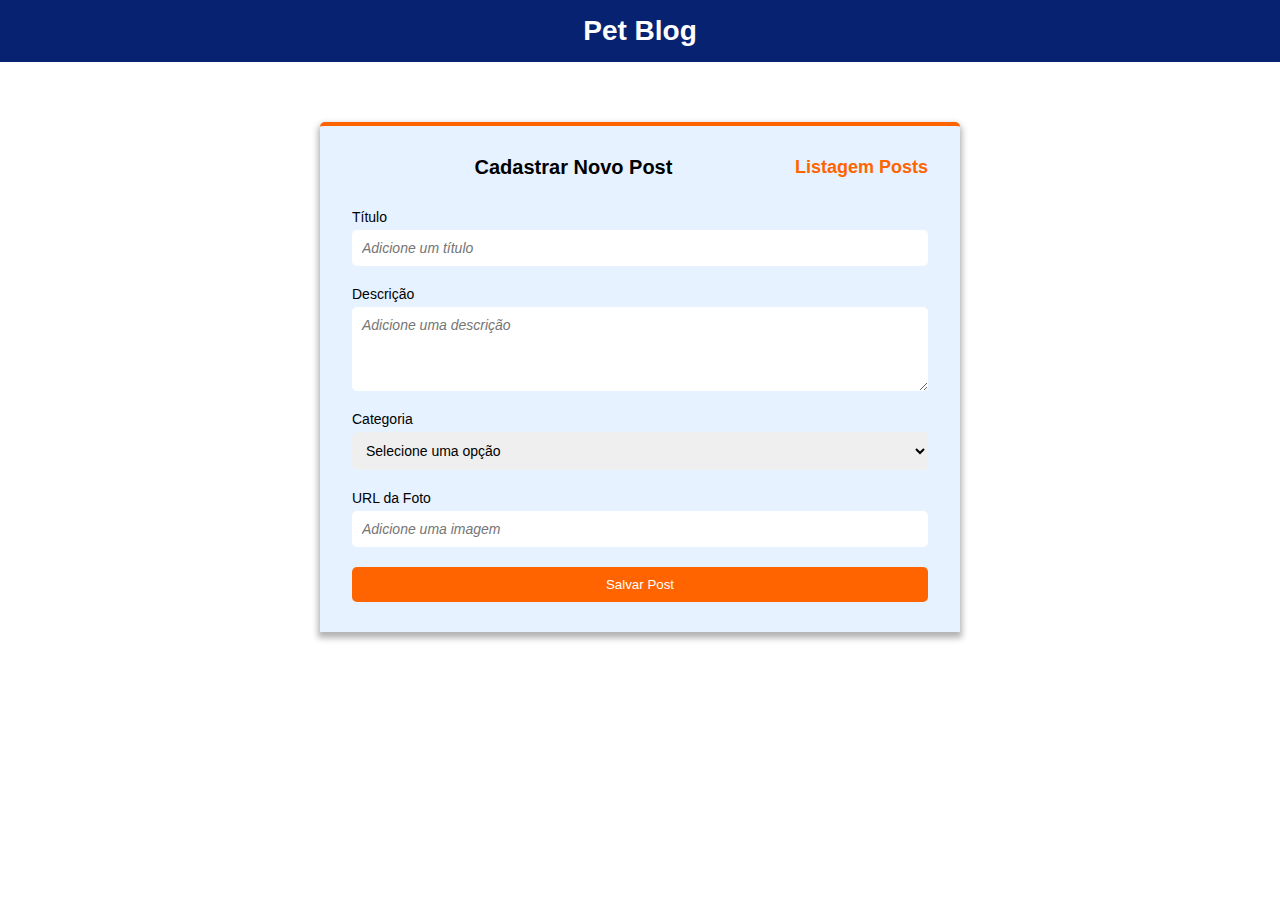
<file: cadastro_post.html>
<!DOCTYPE html>
<html lang="pt-BR">

<head>
    <meta charset="UTF-8">
    <meta name="viewport" content="width=device-width, initial-scale=1.0">
    <title>Novo Post</title>
    <link rel="stylesheet" href="styles/main.css">
</head>

<body>
    <header class="text-center">
        <a href="index.html">
            <h1>Pet Blog</h1>
        </a>
    </header>

    <main>
        <div class="container">
            <div class="topo-tabela">
                <h2>Cadastrar Novo Post</h2>
                <a href="listagem_post_admin.html">Listagem Posts</a>
            </div>

            <form id="postForm" autocomplete="off">
                <div class="form-group mb20">
                    <label for="titulo">Título</label>
                    <input type="text" id="titulo" name="titulo" required placeholder="Adicione um título">
                </div>

                <div class="form-group mb20">
                    <label for="descricao">Descrição</label>
                    <textarea id="descricao" name="descricao" rows="4" required
                        placeholder="Adicione uma descrição"></textarea>
                </div>

                <div class="form-group mb20">
                    <label for="categoria">Categoria</label>
                    <select id="categoria" name="categoria" required>
                        <option value="SELECIONE">Selecione uma opção</option>
                        <option value="CÃES">Cães</option>
                        <option value="GATOS">Gatos</option>
                        <option value="PÁSSAROS">Pássaros</option>
                        <option value="DIVERSOS">Diversos</option>
                    </select>
                </div>

                <div class="form-group mb20">
                    <label for="foto">URL da Foto</label>
                    <input type="url" id="foto" name="foto" required placeholder="Adicione uma imagem">
                </div>

                <button class="mb30" type="submit">Salvar Post</button>
            </form>
        </div>

    </main>
    <script src="scripts/cadastro_post.js"></script>
</body>

</html>
</file>
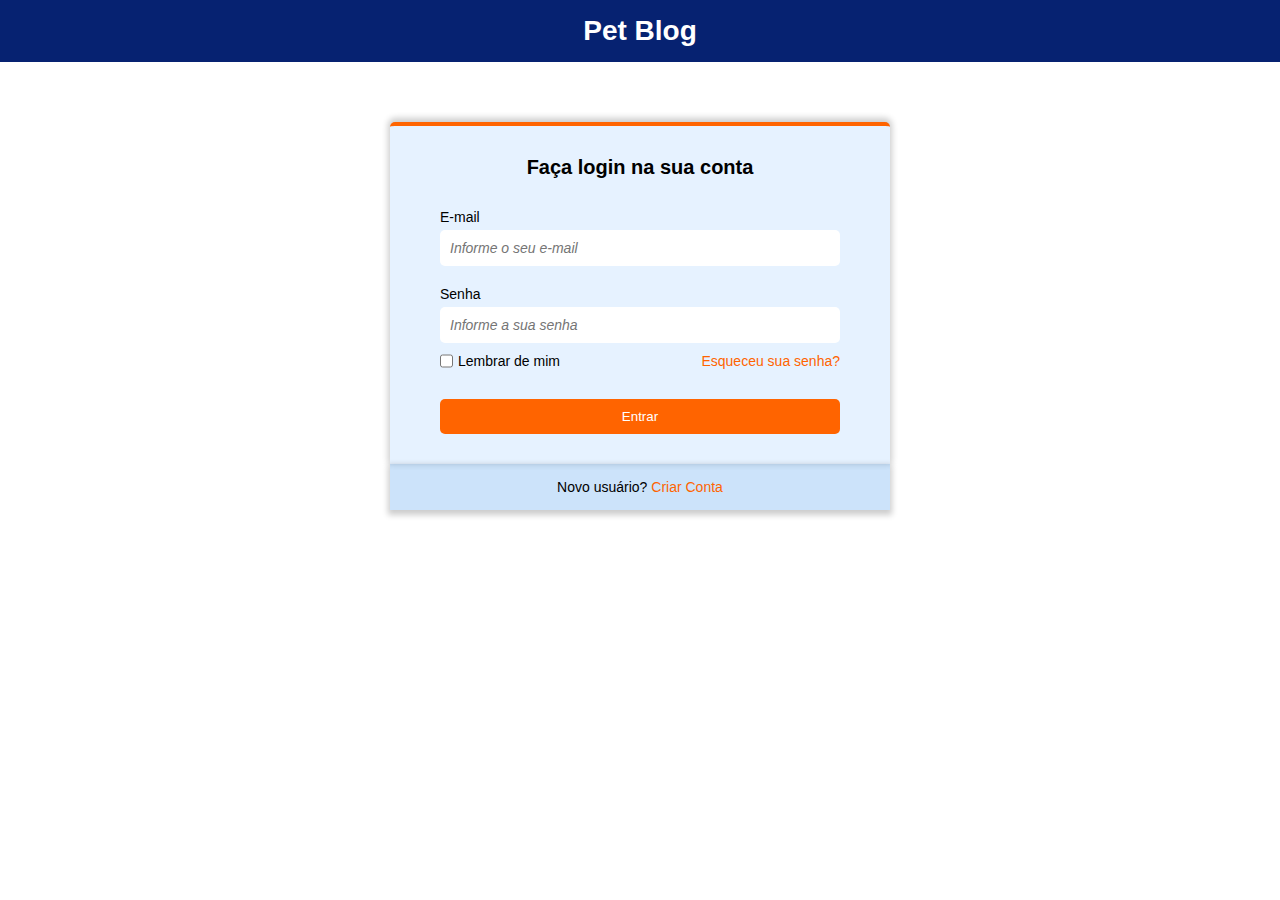
<file: login.html>
<!DOCTYPE html>
<html lang="en">

<head>
    <meta charset="UTF-8">
    <meta name="viewport" content="width=device-width, initial-scale=1.0">
    <link rel="stylesheet" href="./styles/login.css">
    <title>tela de login</title>
</head>

<body>
    <header class="text-center">
        <a href="index.html"><h1>Pet Blog</h1></a>

    </header>
    <main class="flex-col align-center">
        <section class="container container-de-cima align-center flex-col">
            <h2>Faça login na sua conta</h2>

            <div id="confirmationMessage" class="confirmationMessage mb20 text-center invisible">
                <span>Em breve você deverá receber um e-mail com mais instruções.</span>
            </div>

            <form id="loginForm" class="flex-col" autocomplete="off">
                <div class="mb20">
                    <label class="mb5" for="email">E-mail</label>
                    <input class="outline" type="email" id="email" placeholder="Informe o seu e-mail">
                    <span class="error" id="errorEmail"></span>
                </div>

                <div>
                    <label class="mb5" for="password">Senha</label>
                    <input class="outline" type="password" id="password" placeholder="Informe a sua senha">
                    <span class="error" id="errorPassword"></span>
                </div>

                <div class="details mb30">
                    <div class="rememberMe">
                        <label for="rememberMe">Lembrar de mim</label>
                        <input type="checkbox" id="rememberMe">
                    </div>
                    <a href="recuperacao_senha.html" class="esqueceuSenha">Esqueceu sua senha?</a>
                </div>

                <button class="mb30" type="submit">Entrar</button>
            </form>
        </section>

        <div class="container container-de-baixo text-center flex-col">
            <span>Novo usuário? <a href="criar_conta.html">Criar Conta</a></span>
        </div>

    </main>
</body>
<script src="./scripts/login.js"></script>
</html>
</file>
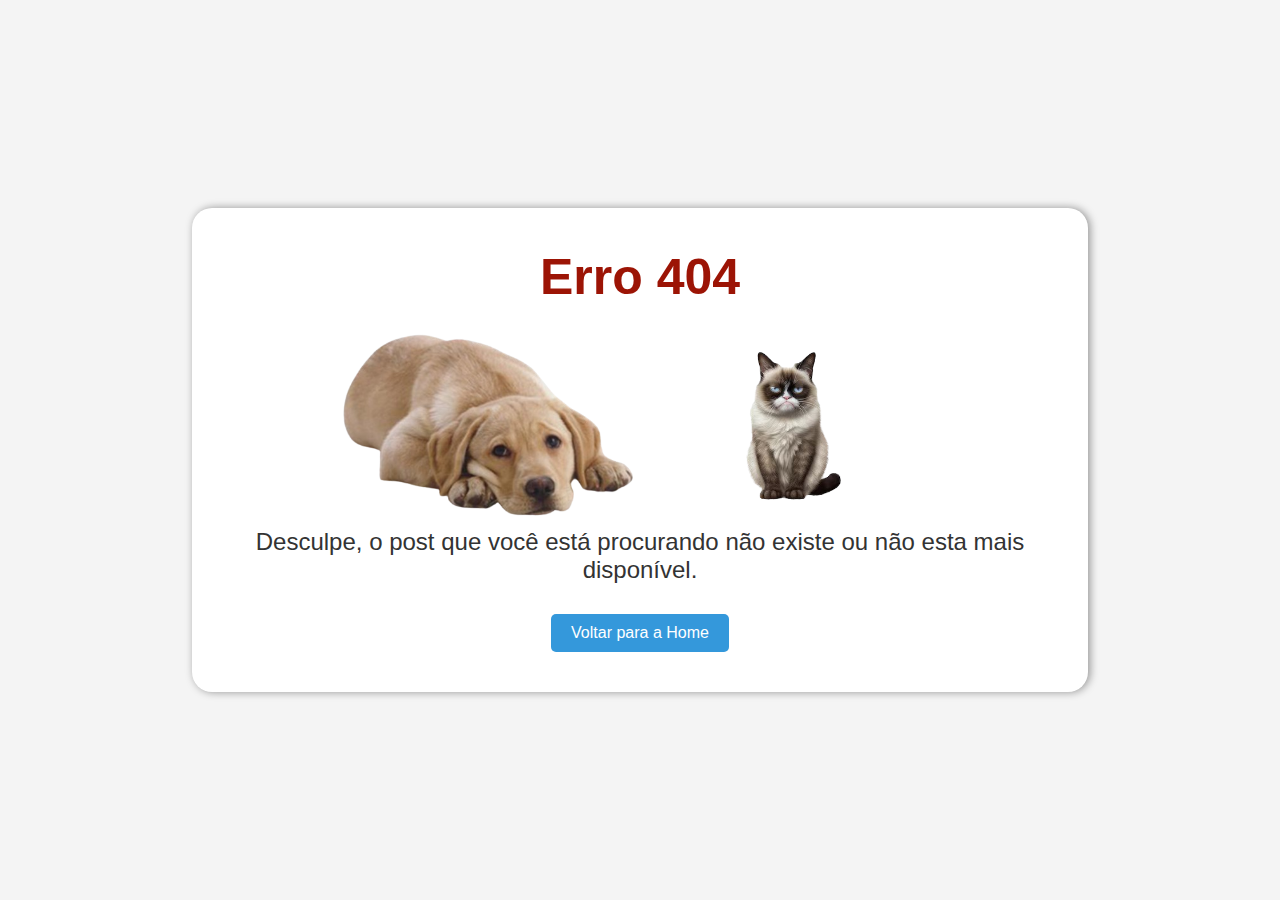
<file: pag404.html>
<!DOCTYPE html>
<html lang="pt-BR">
<head>
    <meta charset="UTF-8">
    <meta name="viewport" content="width=device-width, initial-scale=1.0">
    <title>404 - Post não encontrado</title>
    <style>
        
        * {
            margin: 0;
            padding: 0;
            box-sizing: border-box;
        }

        body {
            font-family: Arial, sans-serif;
            background-color: #f4f4f4;
            color: #333;
            text-align: center;
            display: flex;
            justify-content: center;
            align-items: center;
            height: 100vh;
            margin: 0;
            font-family: 'Gill Sans', 'Gill Sans MT', Calibri, 'Trebuchet MS', sans-serif;
        }

        .container {
            max-width: 70%;
            margin: 0 auto;
        }

        .content {
            display: flex;
            flex-direction: column;
            align-items: center;
            background-color: #fff;
            padding: 40px;
            border-radius: 20px;
            box-shadow: 2px 0 8px rgba(0, 0, 0, 0.4);
        }

        h1 {
            font-size: 50px;
            color: #9c1405;
            margin-bottom: 20px;
        }

        p {
            font-size: 24px;
            margin-bottom: 30px;
        }

        .home-button {
            display: inline-block;
            padding: 10px 20px;
            font-size: 16px;
            color: #fff;
            background-color: #3498db;
            text-decoration: none;
            border-radius: 5px;
        }

        .home-button:hover {
            background-color: #2980b9;
        }

        .img-container {
            display: flex;
            justify-content: center;
            width: 90%;
        }

        .image-dog, .image-gato{
            width: 100%;
            object-fit:cover;
            max-width: 300px;
        }

        @media (max-width: 800px) {
            .image-gato {
                display: none;
            }
        }
    </style>
</head>
<body>
    <div class="container">
        <div class="content">
            <h1>Erro 404</h1>
            <div class="img-container">
                <img src="assets/dog-triste.png" class="image-dog"/>
                <img src="assets/gato-triste.png" class="image-gato" />
            </div>
            
            <p>Desculpe, o post que você está procurando não existe ou não esta mais disponível.</p>

                
            <a href="/index.html" class="home-button">Voltar para a Home</a>

        </div>
    </div>
</body>
</html>
</file>
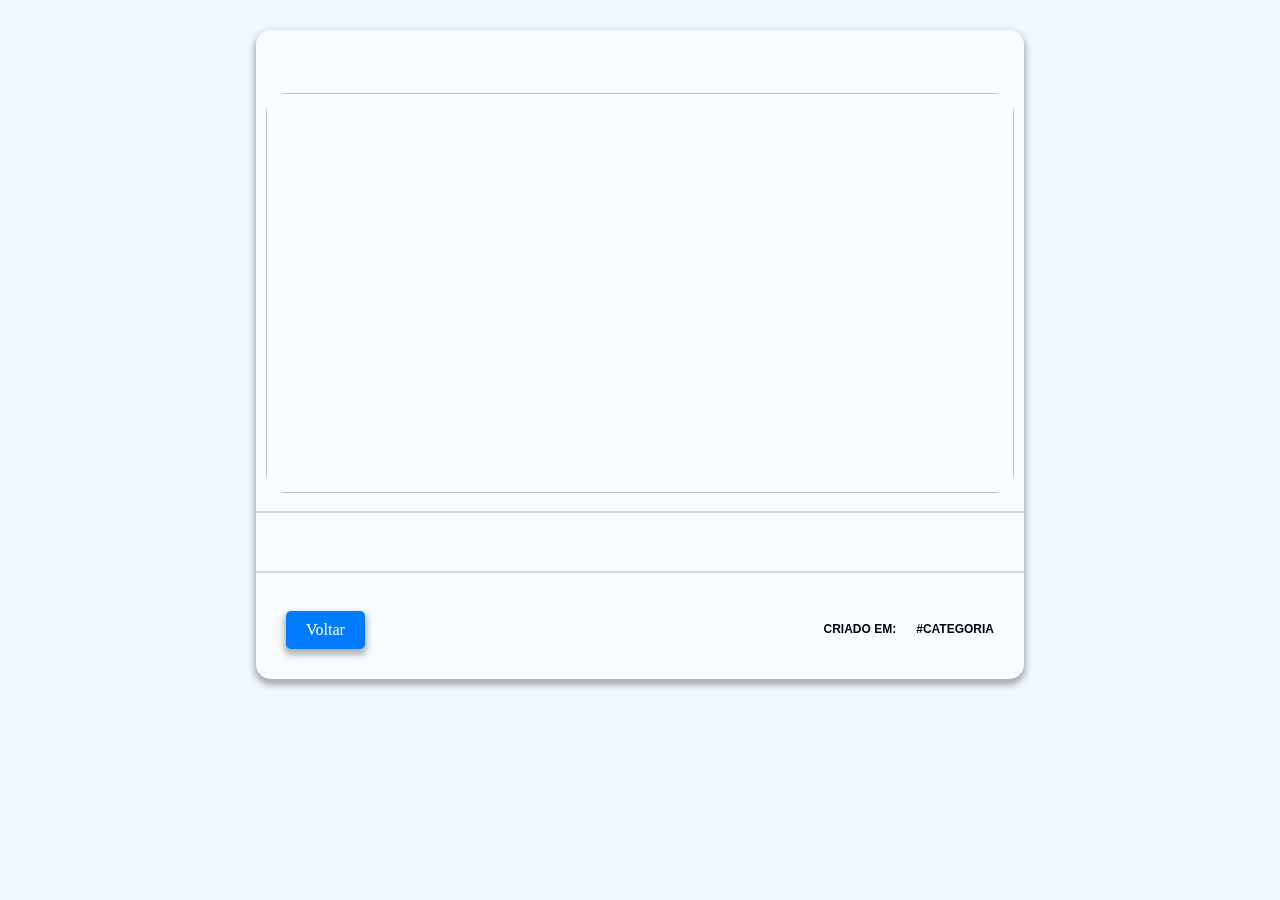
<file: post.html>
<!DOCTYPE html>
<html lang="pt-br">
  <head>
    <meta charset="UTF-8" />
    <meta name="viewport" content="width=device-width, initial-scale=1.0" />
    <title>Post</title>
    <link rel="stylesheet" href="styles/normalize.css" />
    <link rel="stylesheet" href="styles/verPosts.css" />
  </head>
  <body>
    <div class="container">
        <h1 id="titulo"></h1>
        <div class="img-container">
            <img class="post-img" id="foto"/>
        </div>
        <hr />
        <p class="content-description" id="descricao">
        </p>
        <hr />
        <div class="container-end">
          <button class="btn-voltar" id="botao">Voltar</button>
          <div class="container-category">
            <p class="created-in">Criado em: <span id="data-criacao"></span></p>
            <p class="post-category">#<span id="categoria">categoria</span></p>
          </div>
        </div>
    </div>

    <script src="scripts/ver_post.js"></script>
  </body>
</html>
</file>
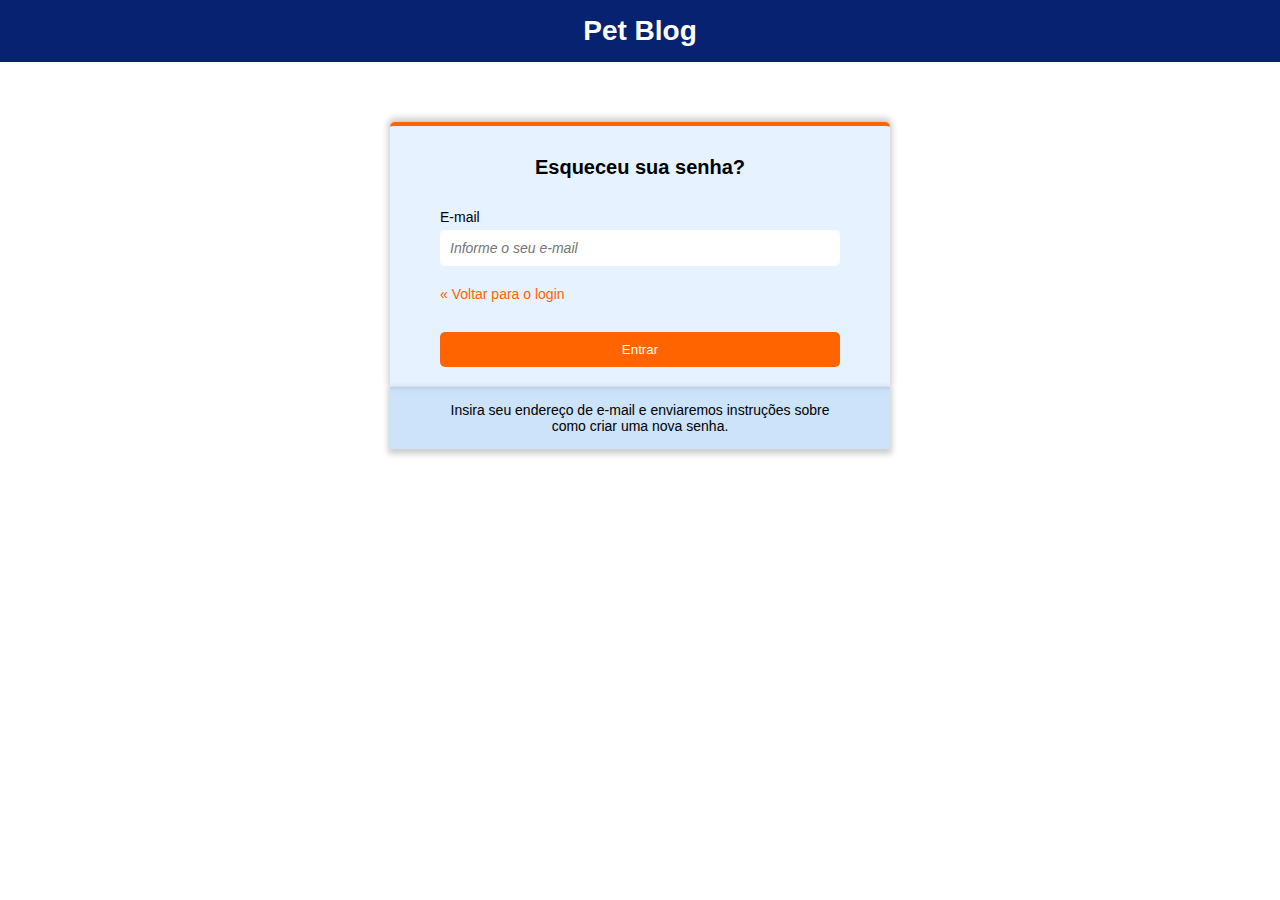
<file: recuperacao_senha.html>
<!DOCTYPE html>
<html lang="en">

<head>
    <meta charset="UTF-8">
    <meta name="viewport" content="width=device-width, initial-scale=1.0">
    <link rel="stylesheet" href="./styles/login.css">
    <title>recuperacao de senha</title>
</head>

<body>
    <header class="text-center">
        <a href="index.html">
            <h1>Pet Blog</h1>
        </a>

    </header>
    <main class="flex-col align-center">
        <section class="container container-de-cima align-center flex-col">
            <h2>Esqueceu sua senha?</h2>

            <form id="forgotPasswordForm" class="flex-col" autocomplete="off">
                <div class="mb10">
                    <label class="mb5" for="emailPasswordForm">E-mail</label>
                    <input class="outline" type="email" id="emailPasswordForm" placeholder="Informe o seu e-mail">
                    <span class="error" id="errorEmailPasswordForm"></span>
                </div>

                <div class="details mb30">
                    <a href="login.html">« Voltar para o login </a>
                </div>

                <button class="mb20" type="submit">Entrar</button>                
            </form>
        </section>

        <section class="container container-de-baixo text-center flex-col">
            <div class="instructionMessage text-center">
                <span>Insira seu endereço de e-mail e enviaremos instruções sobre como criar uma nova senha.</span>
            </div>
        </section>

    </main>
</body>
<script src="./scripts/recuperacao_senha.js"></script>

</html>
</file>
<file: styles/main.css>
* {
    margin: 0;
    padding: 0;
    font-family: Helvetica, sans-serif;
}

body {
    background-color: #fff;
    color: #000;
}

header {
    margin-bottom: 60px;
    padding: 15px;
    background-color: #062271;
}

header h1 {
    color: #fff;
    text-align: center;
}

main {
    display: flex;
    justify-content: center;
    align-items: center;
    flex-flow: column;
}

.container {
    width: 50%;
    max-width: 800px;
    min-width: 300px;
    margin: 0 auto;
    background-color: #E6F2FF;
    border-top: 4px solid #FF6400;
    border-radius: 5px 5px 0 0;
    align-items: center;
    display: flex;
    flex-flow: column;
    box-shadow: 0 4px 6px 2px rgba(0, 0, 0, 0.3);
}    

.topo-tabela {
    width: 90%;
    display: flex;
    justify-content: space-between;
    align-items: center;
}

h2 {
    font-weight: bold;
    font-size: 20px;
    color: #000;
    margin: 30px auto;
}

.mb5 {
    margin-bottom: 5px;
}    

.mb10 {
    margin-bottom: 10px;
}

.mb20 {
    margin-bottom: 20px;
}    

.mb30 {
    margin-bottom: 30px;
}

form {
    width: 90%;
}    

form label {
    display: block;
    font-size: 14px;
    user-select: none;
    margin-bottom: 5px;
}    

form input,
form textarea {
    display: block;
    width: calc(100% - 20px);
    border: none;
    border-radius: 5px;
    padding: 10px;
    font-style: italic;
    font-size: 14px;
}   

form select {
    display: block;
    width: calc(100%);
    border: none;
    border-radius: 5px;
    padding: 10px;
    font-size: 14px;
}

input:focus,
textarea:focus {
    outline: 2px solid #005bb5;
}

button {
    width: 100%;
    padding: 10px;
    background-color: #FF6400;
    color: white;
    border: none;
    border-radius: 5px;
    cursor: pointer;
}

button:hover {
    cursor: pointer;
}

a {
    text-decoration: none;
    font-size: 14px;
    font-weight: bold;
    color: #FF6400;
}    

div a {
    font-size: 18px;
}

a:hover {
    text-decoration: underline;
}

a:visited {
    color: #FF6400;
}    


/* */

table {
    width: 100%;
    border-collapse: collapse;
}

table, th, td {
    border: 1px solid #b3d1ff;
    font-size: 15px;
    word-break: break-word;
}

td {
    padding: 10px;
    text-align: center;
    background-color: #CCE3FA;
    max-width: 150px;
    white-space: nowrap;
    text-overflow: clip;
    overflow: hidden;
    text-overflow: ellipsis;
}

th {
    background-color: #005bb5;
    color: #fff;
    padding: 6px 4px;
}

button.delete-btn {
    background-color: #FF6400;
    color: white;
    border: none;
    border-radius: 5px;
    padding: 5px 10px;
    cursor: pointer;
}

button.delete-btn:hover {
    background-color: #dd4600;
}
</file>
<file: styles/login.css>
* {
    margin: 0;
    padding: 0;
    font-family: sans-serif;
}

body {
    background-color: #fff;
    color: #000;
}

header {
    margin-bottom: 60px;
    padding: 15px;
    background-color: #062271;
}

header h1 {
    color: #fff;
}

main {
    justify-content: center;
}    

.text-center {
    text-align: center;
}

.container {
    width: 50%;
    max-width: 500px;
    min-width: 300px;
    margin: 0 auto;
}    

.container-de-cima {
    background-color: #E6F2FF;
    border-top: 4px solid #FF6400;
    border-radius: 5px 5px 0 0;
    box-shadow: 0 -2px 6px 2px rgba(0, 0, 0, 0.2);
}

.container-de-baixo {
    padding: 15px 0;
    background-color: #0073e633;
    box-shadow: 0 3px 6px 2px rgba(0, 0, 0, 0.2);
}

.flex-col {
    display: flex;
    flex-flow: column;
}

.align-center {
    align-items: center;
}

h2 {
    font-weight: bold;
    font-size: 20px;
    color: #000;
    margin: 30px auto;
}    

form {
    width: 80%;
}    

.mb5 {
    margin-bottom: 5px;
}    

form label {
    display: block;
    font-size: 14px;
    user-select: none;
}    

form input {
    display: block;
    width: calc(100% - 20px);
    border: none;
    border-radius: 5px;
    padding: 10px;
    font-style: italic;
    font-size: 14px;
}    

.outlineError:focus {
    outline: 2px solid #FF6400;
}

.outline:focus {
    outline: 2px solid #005bb5;
}    

.mb10 {
    margin-bottom: 10px;
}

.mb20 {
    margin-bottom: 20px;
}    

.mb30 {
    margin-bottom: 30px;
}

.details {
    display: flex;
    justify-content: space-between;
    margin-top: 10px;
}    

.details input[type="checkbox"] {
    width: auto;
}    

.rememberMe {
    display: flex;
    flex-flow: row-reverse;
    justify-content: center;    
    gap: 5px;
}    

a {
    text-decoration: none;
    font-size: 14px;
    color: #FF6400;
}    

a:hover {
    text-decoration: underline;
}

a:visited {
    color: #FF6400;
}    

button {
    padding: 10px;
    border-radius: 5px;
    border: none;
    background-color: #FF6400;
    color: #fff;
}    

button:hover {
    cursor: pointer;
}    

.container-de-baixo span {
    font-size: 14px;
}

.error {
    font-size: 14px;
    color: #FF6400;
    user-select: none;
}

.instructionMessage span {
    width: 80%;
    display: block;
    margin: 0 auto;
}

.confirmationMessage {
    width: 80%;
    padding: 10px 0;
    background-color: #5fb35f;
    border-top: 3px solid #308830;
}

.invisible {
    display: none;}

.visible {
    display: block;
}
</file>
<file: styles/verPosts.css>
body {
    background-color: #f0f8ff;
    margin: 0;
    padding: 0;
    display: flex;
    justify-content: center;
}

.container {
    width: 60%;
    background-color: rgba(255, 255, 255, 0.6);
    margin: 30px auto;
    box-shadow: 0 4px 6px 2px rgba(0, 0, 0, 0.3);
    border-radius: 15px;
    backdrop-filter: blur(2px);
}

.container h1 {
    text-align: center;
    padding-top: 10px;
    font-family: 'Gill Sans MT', sans-serif;
}

.img-container {
    padding: 10px;
}

.post-img{
    width: 100%;
    height: 400px;
    object-fit: cover;
    border-radius: 20px;
    display: block;
    margin: 0 auto;
}

hr {
    border: 1px solid #c3c6c9ac;
}

.content-description {
    padding: 15px 30px;
    text-align: justify;
    font-size: 14px;
    font-family: 'Gill Sans', sans-serif;
}

.container-end {
    display: flex;
    justify-content: space-between;
    align-items: flex-start;
}

.btn-voltar{
    margin-left: 30px;
    margin-top: 30px;
    padding: 10px 20px; 
    font-size: 16px; 
    background-color: #007bff;
    box-shadow: 0 4px 6px 2px rgba(0, 0, 0, 0.3); 
    color: white; 
    border: none; 
    border-radius: 5px; 
    cursor: pointer;
}

.container-category {
    display: flex;
    justify-content: flex-end;
    padding: 30px;
    gap: 20px;
    text-transform: uppercase;
    font-weight: 700;
    font-size: 12px;
    font-family: 'Gill Sans MT', sans-serif;
}


@media (max-width: 800px) {
    .container {
        width: 90%;
    }

    .container h1 {
        padding-top: 0px;
    }
    
    .img-container {
        padding: 0 10px;
    }

    .post-img{
        width: 100%;
        height: 400px;
        object-fit: contain;
        border-radius: 20px;
        margin: 0 auto;
    }

    .container-end {
        display: flex;
        flex-direction: column-reverse;
        align-items: flex-end;
    }

    .btn-voltar{
        margin:0 auto 10px 10px;
    }

    .container-category {
        display: flex;
        flex-direction: column;
        align-items: flex-end;
        gap: 0;
        padding-bottom: 0;
    }
}
</file>
